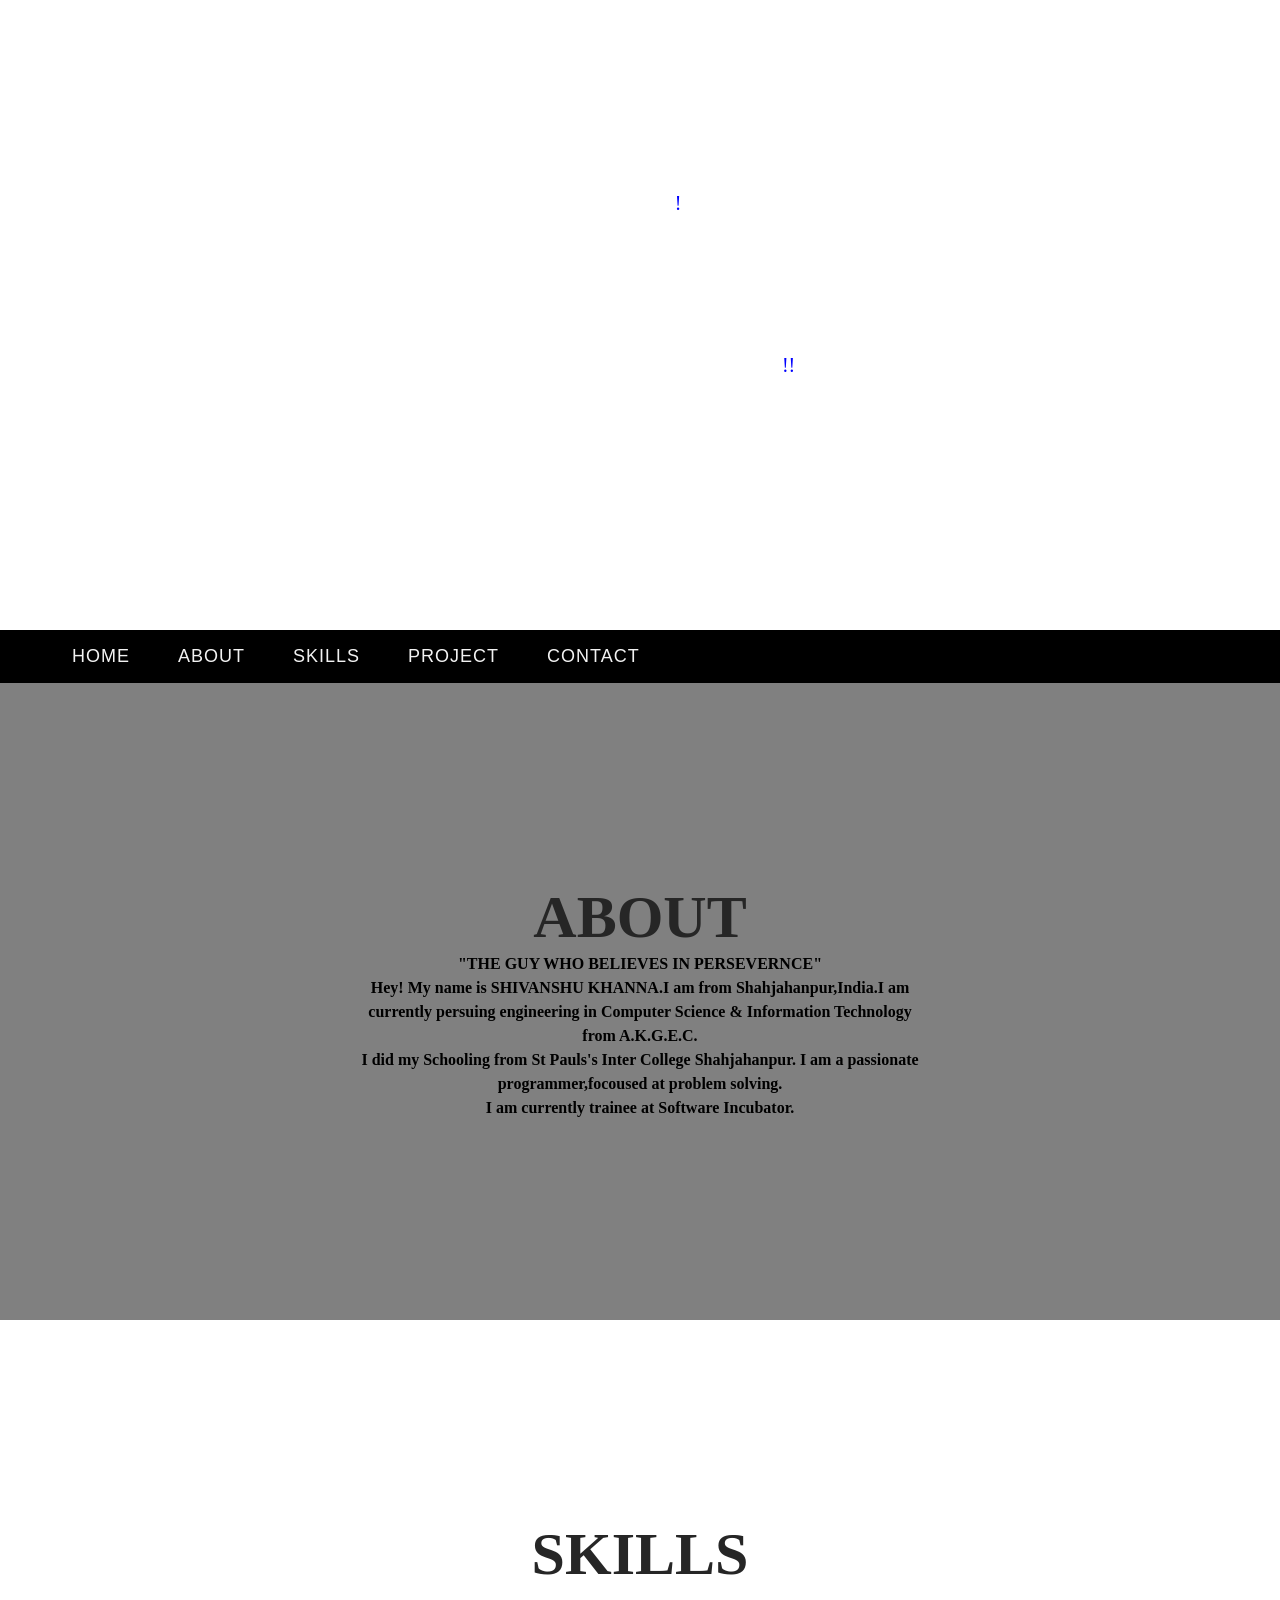
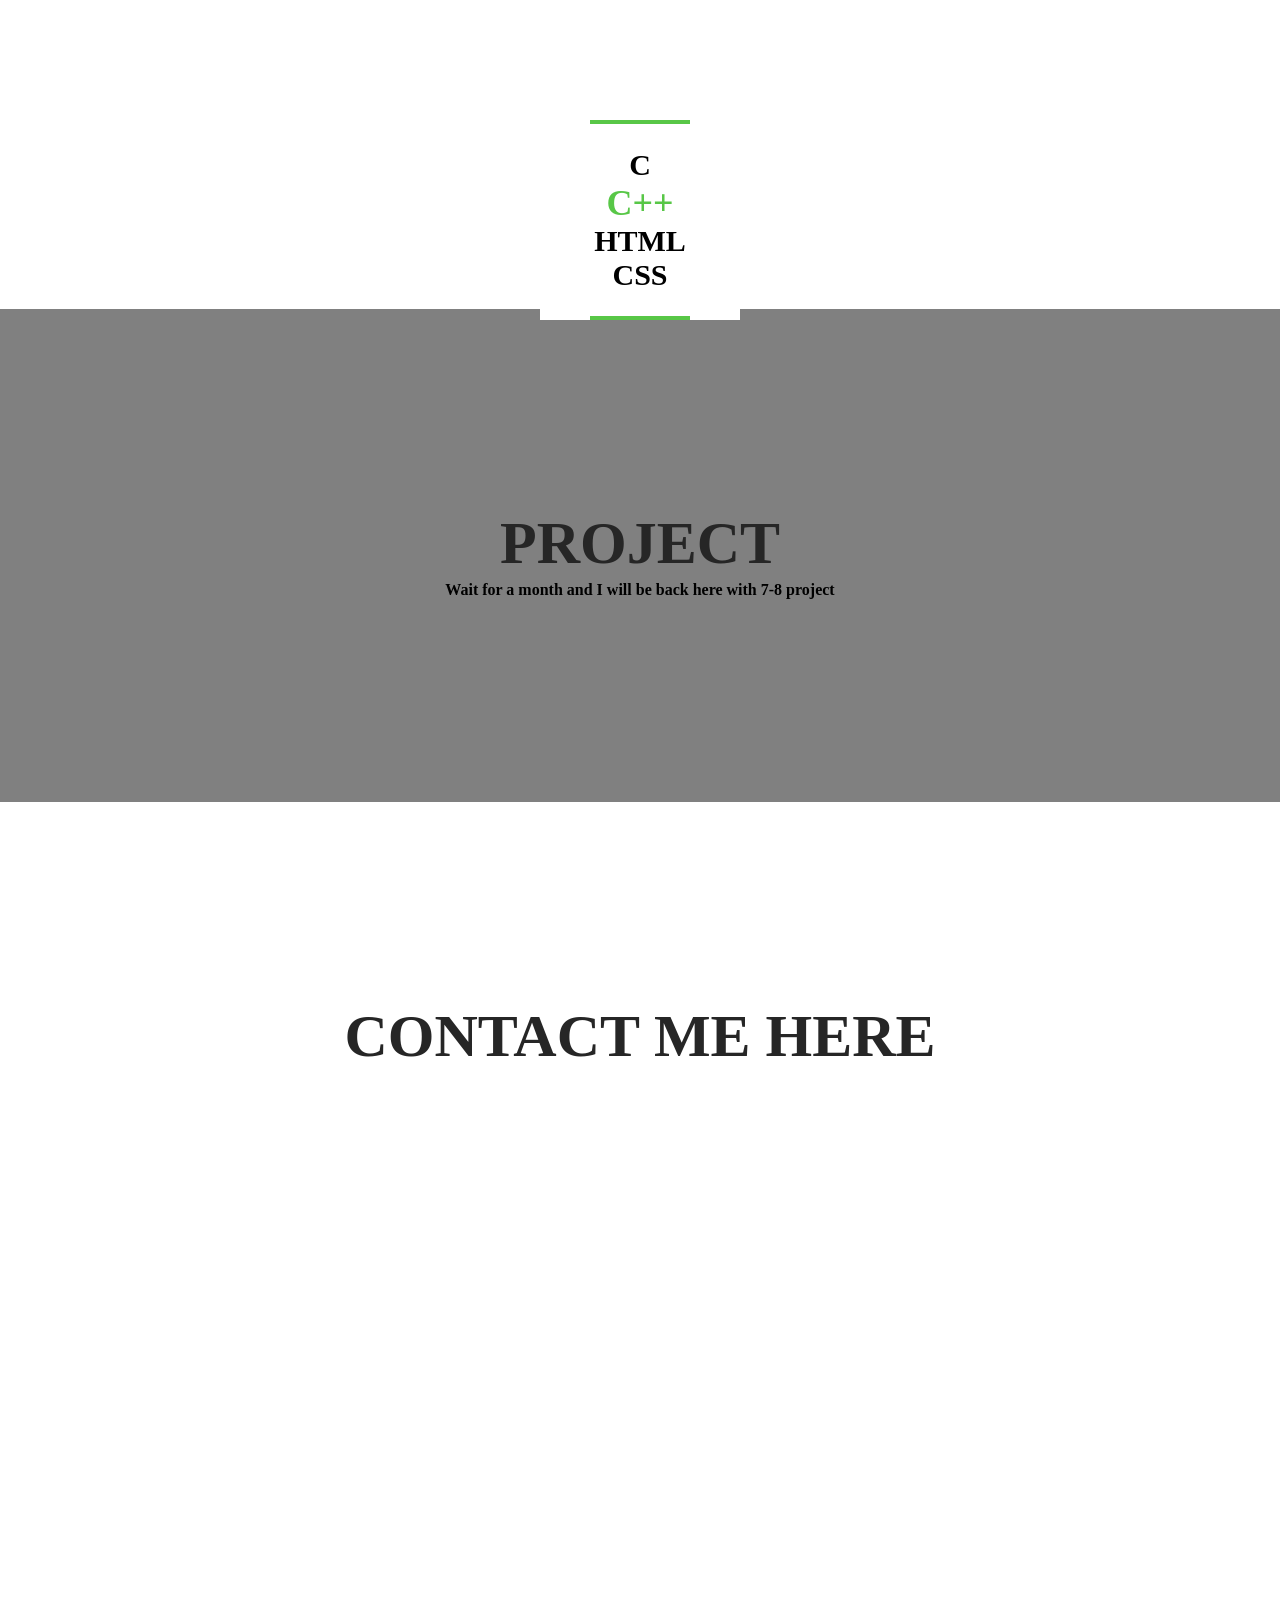
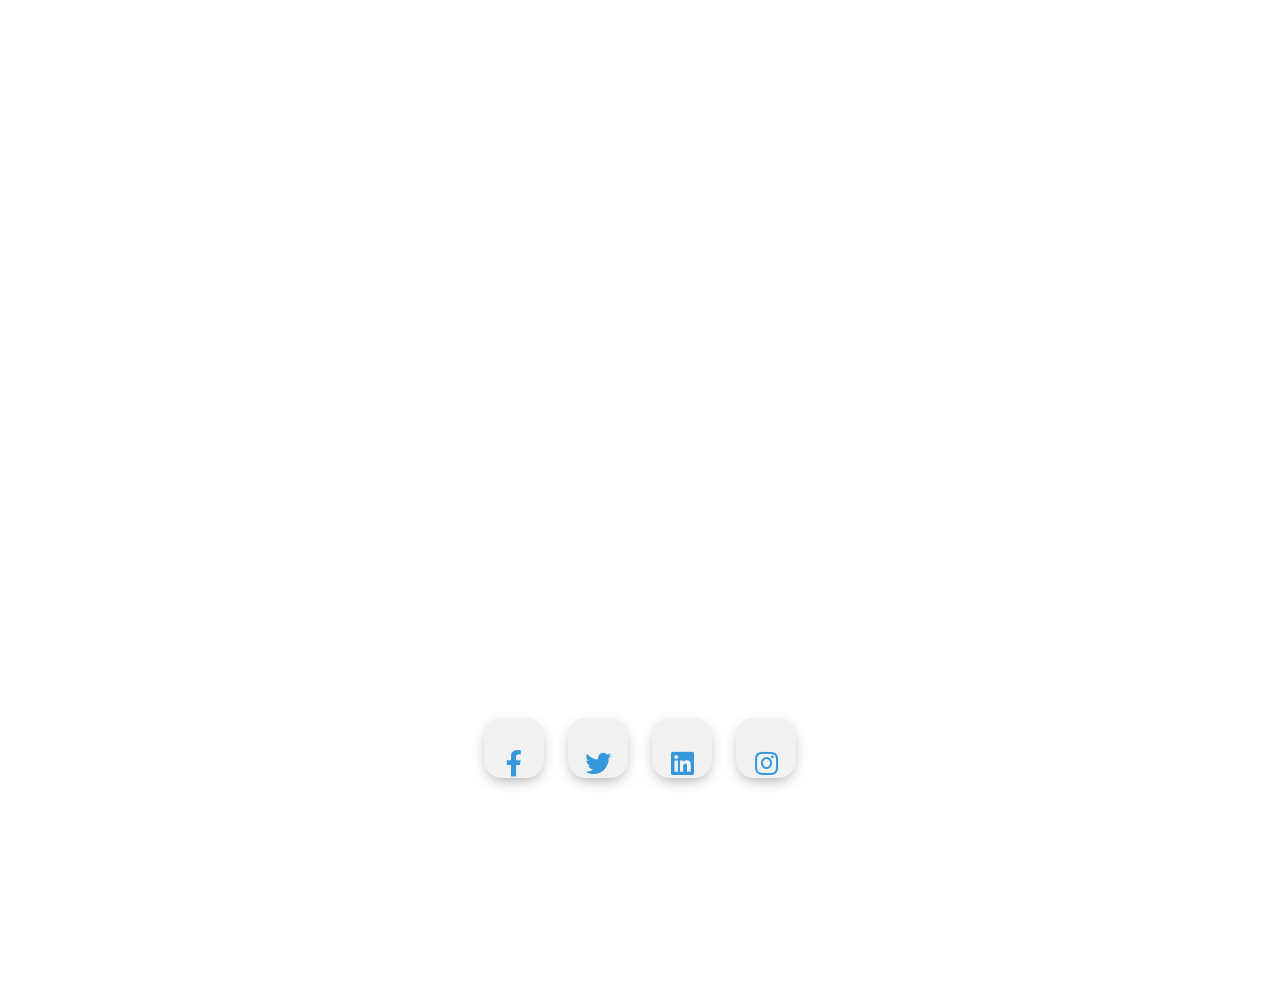
<file: index.html>
<!DOCTYPE html>
<html>
  <head>
    <meta charset="utf-8">
    <title>Portfolio</title>
     <link rel="stylesheet" type="text/css" href="csscode.css">
<link rel="stylesheet" type="text/css" href="https://use.fontawesome.com/releases/v5.4.1/css/all.css">

  </head>
  <body>
  <div id="header">
    <div class="contactonfront">
      <li>
        <a href="#" class="btn facebook"><i class="fab fa-facebook-f"></i></a>
      </li>
      <li>  <a href="#" class="btn twitter"><i class="fab fa-twitter-square"></i></a></li>
        <li>  <a href="#" class="btn instagram"><i class="fab fa-instagram"></i></a>  </li>
      <li>  <a href="#" class="btn linkdin"><i class="fab fa-linkedin"></i>
      </li>
      </div>

      <div class="heading">
      <p>Hi There <span>!</span></p>
      <h1>SHIVANSHU KHANNA</h1>
      <p>Here......</p>
      <P>CS & IT ENGINEER</P><br><br>
      <p>Scroll down to know more about me <span>!!</span></p>
      </div>
      <div class="arrow">
        <span></span>
        <span></span>
        <span></span>
      </div>

    </div>
    <div class="main">
      <div class="menu">
		<a href="#header">HOME</a>
		<a href="#skew1">ABOUT</a>
		<a href="#skew2">SKILLS</a>
		<a href="#skew3">PROJECT</a>
		<a href="#skew4">CONTACT</a>
	</div>
    <div id="skew1" class="cus-div">
      <div class="content">
        <h2>ABOUT</h2>
        <p>"THE GUY WHO BELIEVES IN PERSEVERNCE"<br>
          Hey! My name is SHIVANSHU KHANNA.I am from Shahjahanpur,India.I am currently persuing
          engineering in Computer Science & Information Technology from A.K.G.E.C.<br>
          I did my Schooling from St Pauls's Inter College Shahjahanpur.
          I am a passionate programmer,focoused at problem solving.<br>
          I am currently trainee at Software Incubator.
        </p>
      </div>
    </div>
      <div id="skew2" class="cus-div">
        <div class="content">
          <div class="border1">
            <h2>SKILLS</h2>
          </div>
        </div>
      </div>
    <div class="box">  <h1>C<br><span>C++</span>HTML<br>CSS</div>
        <div id="skew3" class="cus-div">
          <div class="content">
            <h2>PROJECT</h2>
            <p>Wait for a month and I will be back here with 7-8 project </p>
          </div>
        </div>
              </div>

    <footer>
      <div id="skew4" class="cus-div">
        <div class="content">
          <h2>CONTACT ME HERE</h2>
            </div>
            <div class="middle">
  <a class="btn2" href="#">
    <i class="fab fa-facebook-f"></i>
  </a>
  <a class="btn2" href="#">
    <i class="fab fa-twitter"></i>
  </a>
  <a class="btn2" href="#">
    <i class="fab fa-linkedin"></i>
  </a>
  <a class="btn2" href="#">
    <i class="fab fa-instagram"></i>
  </a>

  </div>
      </div>
</footer>
  </body>
</html>
</file>
<file: csscode.css>
*{
  padding: 0;
  margin: 0;
}
html{
  scroll-behavior: smooth;
}
#header{
  height:630px;
  color: white;
  background-image: url(https://www.priyankrege.com/images/backgrounds/bg-1.jpg);
  background-size: cover;
margin: 0px;
padding: 0px;
}
.heading{
  text-align: center;
    font-size: 20px;
}
.contactonfront{
  padding: 0;
  margin:0;
}
.contactonfront li{
  padding: 10px;
  margin: 0px;
  float: none;
  text-align: left;
  margin-left: 10px;
}
.arrow
{
  position:fixed;
  margin-top: 150px;
  top:50%;
  left:50%;
  transform: translate(-50%,-50%);
}
.arrow span{
    display: block;
    width:20px;
    height:20px;
    border-bottom: 2px solid #fff;
    border-right: 2px solid #fff;
    transform: rotate(45deg);
    margin: -9px;
    animation: animate infinite 2s;

}
.arrow span:nth-child(1)
{
    animation-delay: -0.3s;

}
.arrow span:nth-child(2)
{
    animation-delay: -0.2s;

}

@keyframes animate
{
  0%
  {
    opacity: 0;
    transform:rotate(45deg);translate(-20px,-20px);
  }
  50%
  {
    opacity: 1;
    transform:rotate(45deg);translate(-20px,-20px);
  }
  100%
  {
    opacity: 0;

  }
}

p span{
  color: blue;
}
.list{
  float:left;
  text-align: center;
  background-color: black;
  width:100%;
  padding-bottom:100px;
}

li {
  text-align: center;
  list-style: none;
  float:left;
  padding-right: 90px;
padding-top: 180px;
font-size: 25px;
}
li:hover{
  color: blue;
}
a{
  color: white;
  text-decoration: none;
}
/*.main{
  position:relative;
  width: 100%;
  box-sizing: border-box;
  background-color:white;
  margin-bottom: 300px;
  color: black;
}
.main:after{
  position: absolute;
  width: 100%;
  content: "";
  background:inherit;
  z-index: -1;
  top: 0;
  right: 0;
  bottom: 0;
  left: 0;
  transform-origin: top left;
  transform: skewY(4deg);
}*/
.menu{
  position: sticky;
  top: 0px;
  background-color: black;
  margin: 0px;
  overflow: hidden;
  width: 100%;
  z-index: 10;
}
.menu a{
  font: menu;
  text-decoration: none;
  font-size: 18px;
  letter-spacing: 1px;
  box-sizing: border-box;
  float: left;
  display: inline-block;
  color: #f2f2f2;
  text-align: center;
  padding: 16px 24px;
}
.menu a:hover{
  background: #c0c4c1;
  color: black;
}
@media (min-width:900px) {
  .menu{
    position: sticky;
    top: 0px;
    background-color: black;
    margin: 0px;
    overflow: hidden;
    width: 100%;
  }
}

  #skew1,#skew3{
    background-color: grey;
  }
  #skew2{

  }
  .cus-division{
    width: 100%;
    position: relative;

  }
    .content{
    font-weight: bold;
    text-align: center;
    padding: 200px 50px;
    overflow: hidden;
    display: block;
    height: auto;
  }
  .content h2{
    margin: 0;
    color: #262626;
    text-transform: uppercase;
    font-size: 60px;
    font-family: big john;
  }
  .content a {
    text-decoration: none;
    color: #fff;
    background: #039dc8;
    display: inline-block;
    font-size: 16px;
    padding: 10px 25px;
    margin-top: 20px;
  }
  .content p{
    padding: 0 300px;
    line-height: 1.5;
    color:#000;
  }
  .border1{
    margin-bottom: 70px;
    padding-bottom: 50px;
  }
  .box{
    margin-top: 1370px;
  position:absolute;
  top:50%;
  left:50%;
  transform:translate(-50%,-50%);
  width:200px;
  height:200px;
 box-sizing: border-box;
 background: #ffff;
}
.box h1
{
  margin: 0;
  padding: 0;
  color:#2626226;
  position: absolute;
  top: 50%;
  transform:translateY(-50% );
    width:100%;
    text-align: center;
    font-size: 30px;
    text-transform: uppercase;
    z-index: 1;

}
.box::before{
  content:'';
  position:absolute;
  top:0;
  left:0;
  width: 100%;
  height:100%;
  border: none;
  border-top: 4px solid #58c747;
  border-bottom:4px solid #58c747;
   box-sizing: border-box;
   transform: scaleX(0.5);
   transition: 0.5s;
}
.box:hover:before{
   transform: scaleY(1);
}
.box::after{
  content:'';
  position:absolute;
  top:0;
  left:0;
  width: 100%;
  height:100%;
  border: none;
  border-left: 4px solid #58c747;
  border-right : 4px solid #58c747;
   box-sizing: border-box;
   transform: scaley(0);
   transition: 0.5s;
}
.box:hover:after{
   transform: scaleY(1);
}

.box h1 span
{
  font-size: 36px;
  display: block;
  color: #58c747;
}

  .middle{
padding-bottom: 200px;
  position: absolute;
  top: 450%;
  transform: translateY(-50%);
  width: 100%;
  text-align: center;
}
.btn2{
  display: inline-block;
  width: 60px;
  height: 60px;
  background: #f1f1f1;
  margin: 10px;
  border-radius: 30%;
  box-shadow: 0 5px 15px -5px #00000070;
  color: #3498db;
  overflow: hidden;
  position: relative;
}
.btn2 i{
  line-height: 90px;
  font-size: 26px;
  transition: 0.2s linear;
}
.btn2:hover i{
  transform: scale(1.3);
  color: #f1f1f1;
}
.btn2::before{
  content: "";
  position: absolute;
  width: 120%;
  height: 120%;
  background: #3498db;
  transform: rotate(45deg);
  left: -110%;
  top: 90%;
}
.btn2:hover::before{
  animation: aaa 0.7s 1;
  top: -10%;
  left: -10%;
}
@keyframes aaa {
  0%{
    left: -110%;
    top: 90%;
  }50%{
    left: 10%;
    top: -30%;
  }100%{
    top: -10%;
    left: -10%;
  }
}
@media (max-width:500px) {
  *{
    padding:0;
    margin: 0;
  }
  #header{
    height:630px;
    color: white;
    background-image: url(https://www.priyankrege.com/images/backgrounds/bg-1.jpg);
    background-size: cover;
  margin: 0px;
  padding: 0px;
  }
  .heading{
    text-align: center;
      font-size: 20px;
  }
  .contactonfront{
    padding: 0;
    margin:0;
  }
  .contactonfront li{
    padding: 10px;
    margin: 0px;
    float: none;
    text-align: left;
    margin-left: 10px;
  }
  .arrow
  {
    position:fixed;
    margin-top: 150px;
    top:50%;
    left:50%;
    transform: translate(-50%,-50%);
  }
  .arrow span{
      display: block;
      width:20px;
      height:20px;
      border-bottom: 2px solid #fff;
      border-right: 2px solid #fff;
      transform: rotate(45deg);
      margin: -9px;
      animation: animate infinite 2s;

  }
  .arrow span:nth-child(1)
  {
      animation-delay: -0.3s;

  }
  .arrow span:nth-child(2)
  {
      animation-delay: -0.2s;

  }

  @keyframes animate
  {
    0%
    {
      opacity: 0;
      transform:rotate(45deg);translate(-20px,-20px);
    }
    50%
    {
      opacity: 1;
      transform:rotate(45deg);translate(-20px,-20px);
    }
    100%
    {
      opacity: 0;

    }
  }

  span{
    color: blue;
  }
  .list{
    float:left;
    text-align: center;
    background-color: black;
    width:100%;
    padding-bottom:100px;
  }

  li {
    text-align: center;
    list-style: none;
    float:left;
    padding-right: 90px;
  padding-top: 180px;
  font-size: 25px;
  }
  li:hover{
    color: blue;
  }
  a{
    color: white;
    text-decoration: none;
  }

  .menu{
    position: sticky;
    top: 0px;
    background-color: black;
    margin: 0px;
    overflow: hidden;
    width: 100%;
  }
  .menu a{
    font: menu;
    text-decoration: none;
    font-size: 9px;
    letter-spacing: 0px;
    box-sizing: border-box;
    float: left;
    display: inline-block;
    color: #f2f2f2;
    text-align: center;
    padding: 16px 24px;
  }
  .menu a:hover{
    background: #c0c4c1;
    color: black;
  }



    #skew1,#skew3{
      background-color: grey;
    }
    .cus-division{
      width: 100%;
      position: relative;
    }
      .content{
      font-weight: bold;
      text-align: center;
      padding: 50px 0px;
      overflow: hidden;
      display: block;
      height: auto;
    }
    .content h2{
      margin: 0;
      color: #262626;
      text-transform: uppercase;
      font-size: 40px;
      font-family: big john;
    }
    .content a {
      text-decoration: none;
      color: #fff;
      background: #039dc8;
      display: inline-block;
      font-size: 16px;
      padding: 10px 25px;
      margin-top: 20px;
    }
    .content p{
      padding:20px 100px;
      line-height: 1.5;
      color:#000;
    }
    .border1{

      padding-top: 300px;
    }
    .box{      padding-top: 40px;
      margin-top: 1070px;
    position:absolute;
    top:50%;
    left:50%;
    transform:translate(-50%,-50%);
    width:200px;
    height:200px;
   box-sizing: border-box;
   background: #ffff;
  }
  .box h1
  {
    margin: 0;
    padding: 0;
    color:#2626226;
    position: absolute;
    top: 50%;
    transform:translateY(-50% );
      width:100%;
      text-align: center;
      font-size: 30px;
      text-transform: uppercase;
      z-index: 1;

  }
  .box::before{

    content:'';
    position:absolute;
    top:0;
    left:0;
    width: 100%;
    height:100%;
    border: none;
    border-top: 4px solid #58c747;
    border-bottom:4px solid #58c747;
     box-sizing: border-box;
     transform: scaleX(0.5);
     transition: 0.5s;
  }
  .box:hover:before{
     transform: scaleY(1);
  }
  .box::after{
    content:'';
    position:absolute;
    top:0;
    left:0;
    width: 100%;
    height:100%;
    border: none;
    border-left: 4px solid #58c747;
    border-right : 4px solid #58c747;
     box-sizing: border-box;
     transform: scaley(0);
     transition: 0.5s;
  }
  .box:hover:after{
     transform: scaleY(1);
  }

  .box h1 span
  {
    font-size: 36px;
    display: block;
    color: #58c747;
  }
    .middle{
    padding-bottom:800px;
    position: absolute;
    top: 445%;
    transform: translateY(-50%);
    width: 100%;
    text-align: center;
  }
  .btn2{
    display: inline-block;
    width: 60px;
    height: 60px;
    background: #f1f1f1;
    margin: 10px;
    border-radius: 30%;
    box-shadow: 0 5px 15px -5px #00000070;
    color: #3498db;
    overflow: hidden;
    position: relative;
  }
  .btn2 i{
    line-height: 90px;
    font-size: 26px;
    transition: 0.2s linear;
  }
  .btn2:hover i{
    transform: scale(1.3);
    color: #f1f1f1;
  }
  .btn2::before{
    content: "";
    position: absolute;
    width: 120%;
    height: 120%;
    background: #3498db;
    transform: rotate(45deg);
    left: -110%;
    top: 90%;
  }
  .btn2:hover::before{
    animation: aaa 0.7s 1;
    top: -10%;
    left: -10%;
  }
  @keyframes aaa {
    0%{
      left: -110%;
      top: 90%;
    }50%{
      left: 10%;
      top: -30%;
    }100%{
      top: -10%;
      left: -10%;
    }
  }
}
</file>
